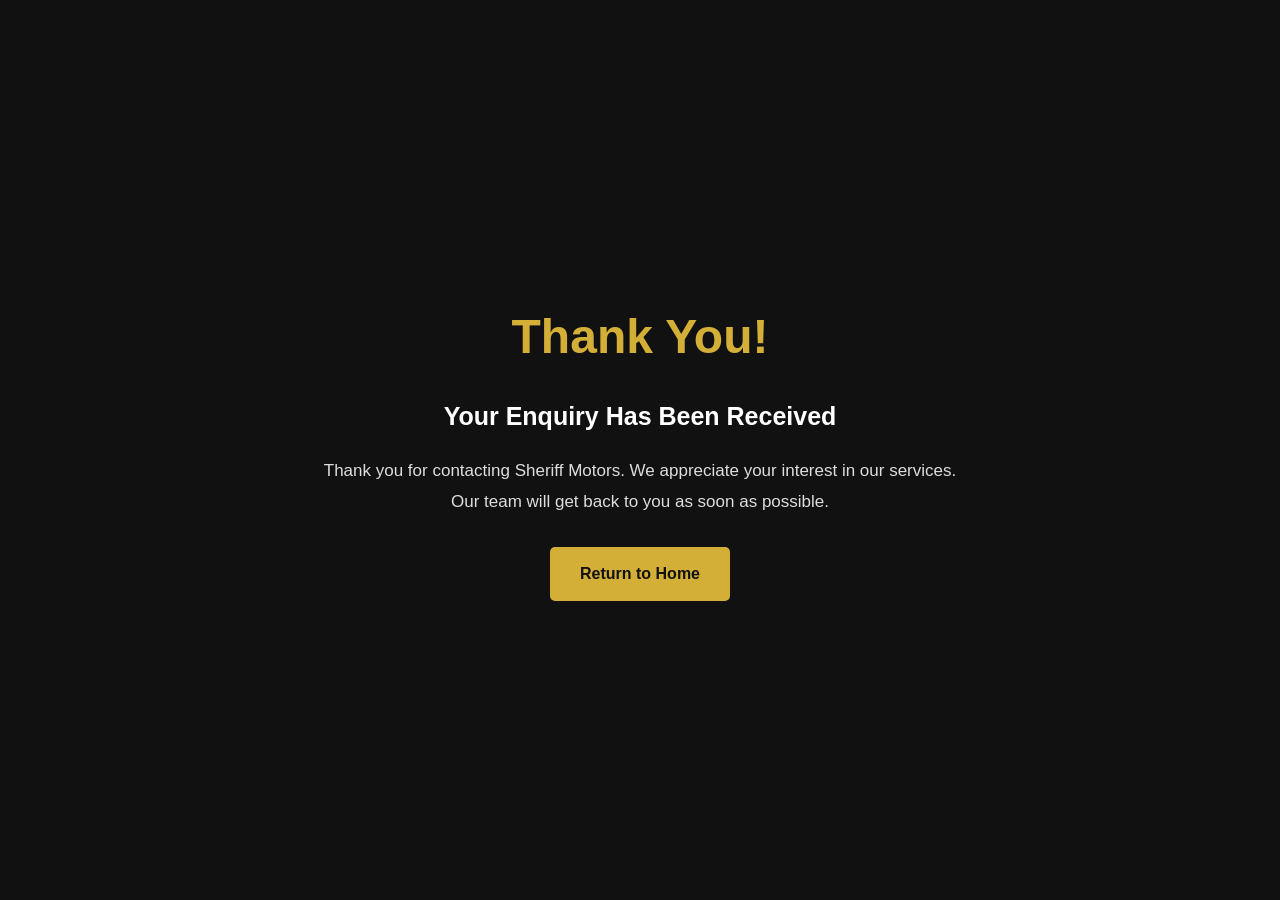
<file: thank-you.html>
<!DOCTYPE html>
<html lang="en">
<head>
    <meta charset="UTF-8">
    <meta name="viewport" content="width=device-width, initial-scale=1.0">
    <title>Thank You | Sheriff Motors</title>
    <link rel="stylesheet" href="style.css">
</head>
<body>

    <section class="thank-you">
        <div class="thank-you-content">

            <h1>Thank You!</h1>

            <h2>Your Enquiry Has Been Received</h2>

            <p>
                Thank you for contacting Sheriff Motors.
                We appreciate your interest in our services.
                Our team will get back to you as soon as possible.
            </p>

            <a href="index.html" class="btn">
                Return to Home
            </a>

        </div>
    </section>

</body>
</html>
</file>
<file: style.css>
/* =========================
  SHERIFF MOTORS WEBSITE
  GLOBAL STYLES
========================= */  
/* Global Reset */
* {
    margin: 0;
    padding: 0;
}

*{box-sizing: border-box;
}

body {
    background-color: #ffffff;
    color: #222222;
    font-family: Arial, sans-serif;
    line-height: 1.6;
    min-height: 100vh;
}

/* Main Content Container */
.container {
    width: 90%;
    max-width: 1200px;
    margin-left: auto;
    margin-right: auto;
}

/* Global container */
.container {
    width: 90%;
    max-width: 1200px;
    margin: o auto;
}

/* Section Headings */
h2 {
    font-size: 32px;
    color: #111111;
    text-align: center;
    margin-bottom: 30px;
}

/* Website Header */
.site-header {
  background-color: #111111;
  padding: 20px 0;
  border-bottom: 3px solid #d4af37;  
}

.site-header .container {
    display: flex;
    justify-content: space-between;
    align-items: center;
}

/* website Logo */
.logo {
    font-size: 26px;
    font-weight: bold;
    color: #ffffff;
    text-decoration: none;
    letter-spacing: 1px;
}

.logo span {
    color: #d4af37;
}
/* Navigation Menu */
.navbar ul {
    display: flex;
    list-style: none;
    gap: 30px;
}

.navbar ul li a {
    color: #ffffff;
    text-decoration: none;
    font-size: 16px;
    font-weight: 500;
    transition: color o.3s ease;
}

.navbar ul li a:hover {
    color: #d4af37;
}

/* Hero Section */
.hero {
    background-image: linear-gradient(rgba(0, 0, 0, 0.65),
    rgba(0, 0, 0, 0.65)), url("images/hero-car.jpeg");
    background-size: cover;
    background-position: center;
    background-repeat: no-repeat;
    color:#ffffff;
    min-height: 550px;
    display: flex;
    align-items: center;
    justify-content: center;
    text-align: center;
    padding: 60px 20px;
}

.hero-content {
    max-width: 800px;
}

/* Hero heading */
.hero hi {
    font-size: 48px;
    font-weight: bold;
    line-height: 1.2;
    margin-bottom: 20px;
    color: #d4af37;
}

/* Hero Descriptionn */
.hero p {
    font-size: 18px;
    line-height: 1.8;
    color: #dddddd;
    margin-bottom: 30px;
}

/* Hero Button */
.btn {
    display: inline-block;
    background-color: #d4af37;
    color: #111111;
    padding: 14px 30px;
    text-decoration: none;
    font-size: 16px;
    font-weight: bold;
    border-radius: 5px;
    transition: 0.3s ease;
}

.btn:hover {
    background-color: #ffffff;
    color: #111111;
}

/* About Section */
.about {
    padding: 80px 0;
    background-color: #f5f5f5;
    color: #222222;
}

.about p {
    font-size: 17px;
    line-height: 1.8;
    margin-bottom: 20px;
    text-align: left;
}

/* Services Section */
.services {
    padding: 80px 0;
    background-color: #ffffff;
    color: #222222;
}

.services > .container > p {
    text-align: center;
    font-size: 17px;
    margin-bottom: 40px;
}

.service-container {
    display: grid;
    grid-template-columns: repeat(2, 1fr);
    gap: 30px;
}

/* Individual Service Cards */
.service-card {
    background-color: #111111;
    color: #ffffff;
    padding: 35px;
    border-radius: 8px;
    text-align: center;
    border-bottom: 4px solid #d4af37;
    transition: transform 0.3s ease;
}

.service-card:hover {
    transform: translateY(-8px);
}
/* Why Choose Us Section */
.why-us {
    padding: 80px 0;
    background-color: #111111;
    color: #ffffff;
    text-align: center;
}

.why-us h2 {
    font-size: 32px;
    color: #d4af37;
    margin-bottom: 40px;
}

.reasons {
    display: grid;
    grid-template-columns: repeat(3, 1fr);
    gap: 30px;
}

.reason {
    padding: 30px;
    background-color: #222222;
    border: 1px solid #d4af37;
    border-radius: 8px;
}

.reason h3 {
    color: #d4af37;
    font-size: 22px;
    margin-bottom: 12px;
}

.reason p {
    color: #dddddd;
    font-size: 16px;
    line-height: 1,7;
}

/* Contact Section */
.contact {
    padding: 80px o;
    background-color: #f5f5f5;
    color: #222222;
    text-align: center;
}

.contact > .container > p {
    font-size: 17px;
    margin-bottom: 30px;
}

.contact-details {
    max-width: 600px;
    margin: 0 auto;
    padding: 30px;
    background-color: #ffffff;
    border-left: 4px solid #d4af37;
    border-radius: 6px;
    text-align: left;
}

.contact-details p {
    margin-bottom: 12px;
    font-size: 16px;
}

/* Customer Enquiry Form */
.enquiry-form {
    max-width: 600px;
    margin: 50px auto 0;
    padding: 35px;
    background-color: #ffffff;
    border-radius: 8px;
    border-top: 4px solid #d4af37;
}

.enquiry-form h3 {
    font-size: 24px;
    margin-bottom: 25px;
    color: #111111;
}

.enquiry-form form {
    display: flex;
    flex-direction: column;
    gap: 18px;
}

.enquiry-form input,
.enquiry-form textarea {
    width: 100%;
    padding: 14px;
    border: 1px solid #cccccc;
    border-radius: 5px;
    font-size: 16px;
    font-family: Arial, sans-serif;
}

.enquiry-form textarea {
    min-height: 130px;
    resize: vertical;
}

.enquiry-form button {
    padding: 14px;
    background-color: #111111;
    color: #d4af37;
    border: none;
    border-radius: 5px;
    font-size: 16px;
    font-weight: bold;
    cursor: pointer;
    transition: 0.3s ease;
}

.enquiry-form button:hover {
    background-color: #d4af37;
    color: #111111;
}

/* Website Footer */
.footer {
    background-color: #111111;
    color: #dddddd;
    text-align: center;
    padding: 25px 0;
    border-top: 3px solid #d4af37;
}

.footer p {
    font-size: 14px;
    margin: 5px;
}
/* Responsive Design */

/* Tablets and smaller screens */
@media (max-width: 768px) {

    .vehicle-container {
        grid-template-columns: 1fr;
        gap: 20px;
    }

    .site-header .container {
        flex-direction: column;
        gap: 20px;
    }

    .navbar ul {
        gap: 15px;
        flex-wrap: wrap;
        justify-content: center;
    }

    .hero hi {
        font-size: 36px;
    }

    .service-container {
        grid-template-columns: 1fr;
    }

    .reasons {
        grid-template-columns: 1fr;
    }
}

/* Mobile phones */
@media (max-width: 480px) {

    .vehicle-container {
        grid-template-columns: 1fr;
    }

    .logo {
        font-size: 22px;
    }

    .navbar ul {
        font-size: 14px;
    }

    .hero hi {
        font-size: 30px;
    }

    .hero p {
        font-size: 16px;
    }

    h2 {
        font-size: 26px;
    }

    .about,
    .services,
    .why-us,
    .contact {
        padding: 55px 0;
    }

    .service-card,
    .reason {
        padding: 25px;
    }

    /* Improve mobile readability */
    .vehicle-info {
        font-size: 16px;
    }

    .vehicle-info p {
        font-size: 15px;
        line-height: 1.6;
    }

    .vehicle-info h3 {
        font-size: 19px;
    }

    .contact {
        font-size: 16px;
    }

    .contact p {
        font-size: 15px;
        line-height: 1.6;
    }

    .contact input,
    .contact textarea {
        font-size: 16px;
        padding: 14px;
    }

    .contact button {
        font-size: 16px;
        padding: 14px;
    }

    .service-card p,
    .reason p {
        font-size: 15px;
        line-height: 1.6;
    }
}

/* Thank You Page */
.thank-you {
    min-height: 100vh;
    background-color: #111111;
    color: #ffffff;
    display: flex;
    justify-content: center;
    align-items: center;
    text-align: center;
    padding: 30px;
}

.thank-you-content {
    max-width: 650px;
}

.thank-you h1 {
    color: #d4af37;
    font-size: 48px;
    margin-bottom: 20px;
}

.thank-you h2 {
    color: #ffffff;
    font-size: 25px;
    margin-bottom: 20px;
}

.thank-you p {
    color: #dddddd;
    font-size: 17px;
    line-height: 1.8;
    margin-bottom: 30px;
}

/* Whatsapp Contact Button */
.whatsapp-btn {
    display: inline-block;
    margin-top: 25px;
    padding: 14px 25px;
    background-color: #25D366;
    color: #ffffff;
    text-decoration: none;
    font-size: 16px;
    font-weight: bold;
    border-radius: 5px;
    transition: 0.3s ease;
}

.whatsapp-btn:hover {
    background-color: #128C7E;
}

/* Featured Vehicles Section */
.featured-vehicles {
    padding: 80px 0;
    background-color: #f5f5f5;
    text-align: center;
}

.featured-vehicles > .container > p {
    font-size: 17px;
    margin-bottom: 40px;
}

/* Vehicle Layout */
.vehicle-container {
    display: grid;
    grid-template-columns: repeat(3, 1fr);
    gap: 25px;
}

/* Individual Vehicle Card */
.vehicle-card {
    background-color: #ffffff;
    border-radius: 8px;
    overflow: hidden;
    box-shadow: 0 4px 12px rgba(0, 0, 0, 0.1);
    text-align: left;
    
}

.vehicle-card img {
    width: 100%;
    height: 230px;
    object-fit: contain;
    background-color:#f5f5f5;
    display: block;
}

.vehicle-info {
    padding: 25px;
}

.vehicle-info h3 {
    color: #111111;
    font-size: 21px;
    margin-bottom: 15px;
}

.vehicle-info p {
    color: #555555;
    margin-bottom: 10px;
}

@media (max-width: 480px) {
    #vehicle-list {
        display: grid !important;
        grid-template-columns: 1fr !important;
        gap: 20px;
    }
}

.whatsapp-enquire {
    display: block;
    background-color: #25D366;
    color: white;
    text-align: center;
    padding: 13px;
    margin-top: 20px;
    border-radius: 6px;
    text-decoration: none;
    font-weight: bold;
}

.whatsapp-enquire:hover {
    background-color: #1ebe5d;
}
</file>
